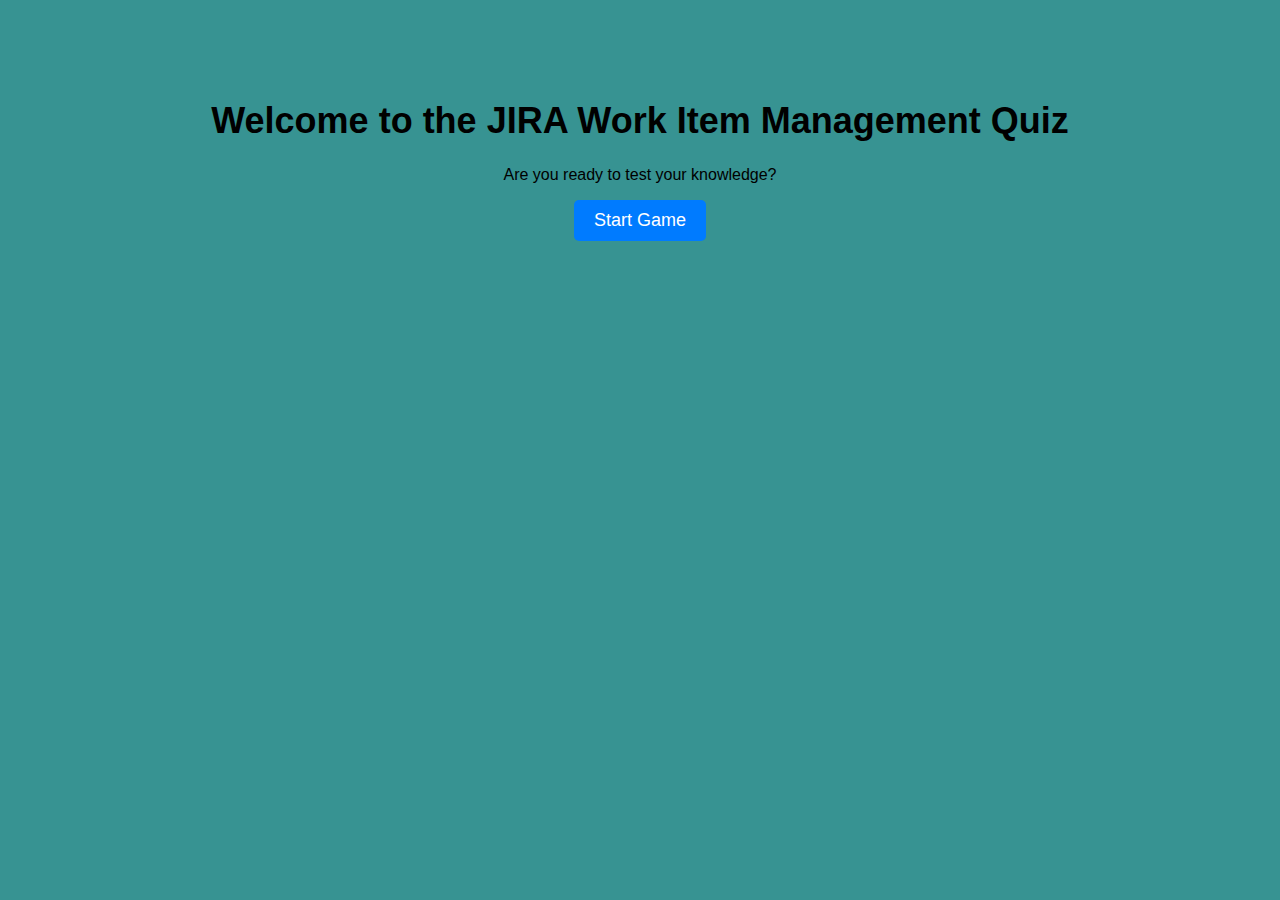
<file: index.html>
<!DOCTYPE html>
<html lang="en">
<head>
  <meta charset="UTF-8">
  <meta name="viewport" content="width=device-width, initial-scale=1.0">
  <title>JIRA Work Item Quiz</title>
  <link rel="stylesheet" href="styles.css">
  <style>
    body {
      font-family: Arial, sans-serif;
      text-align: center;
      margin-top: 100px;
    }
    h1 {
      font-size: 36px;
    }
    button {
      padding: 10px 20px;
      font-size: 18px;
      border: none;
      border-radius: 5px;
      background-color: #007bff;
      color: #fff;
      cursor: pointer;
    }
  </style>
</head>
<body>
  <h1>Welcome to the JIRA Work Item Management Quiz</h1>
  <p>Are you ready to test your knowledge?</p>
  <!-- Button to start the game -->
  <button onclick="startGame()">Start Game</button>

  <script>
    function startGame() {
      window.location.href = "quiz.html";
    }
  </script>
</body>
</html>
</file>
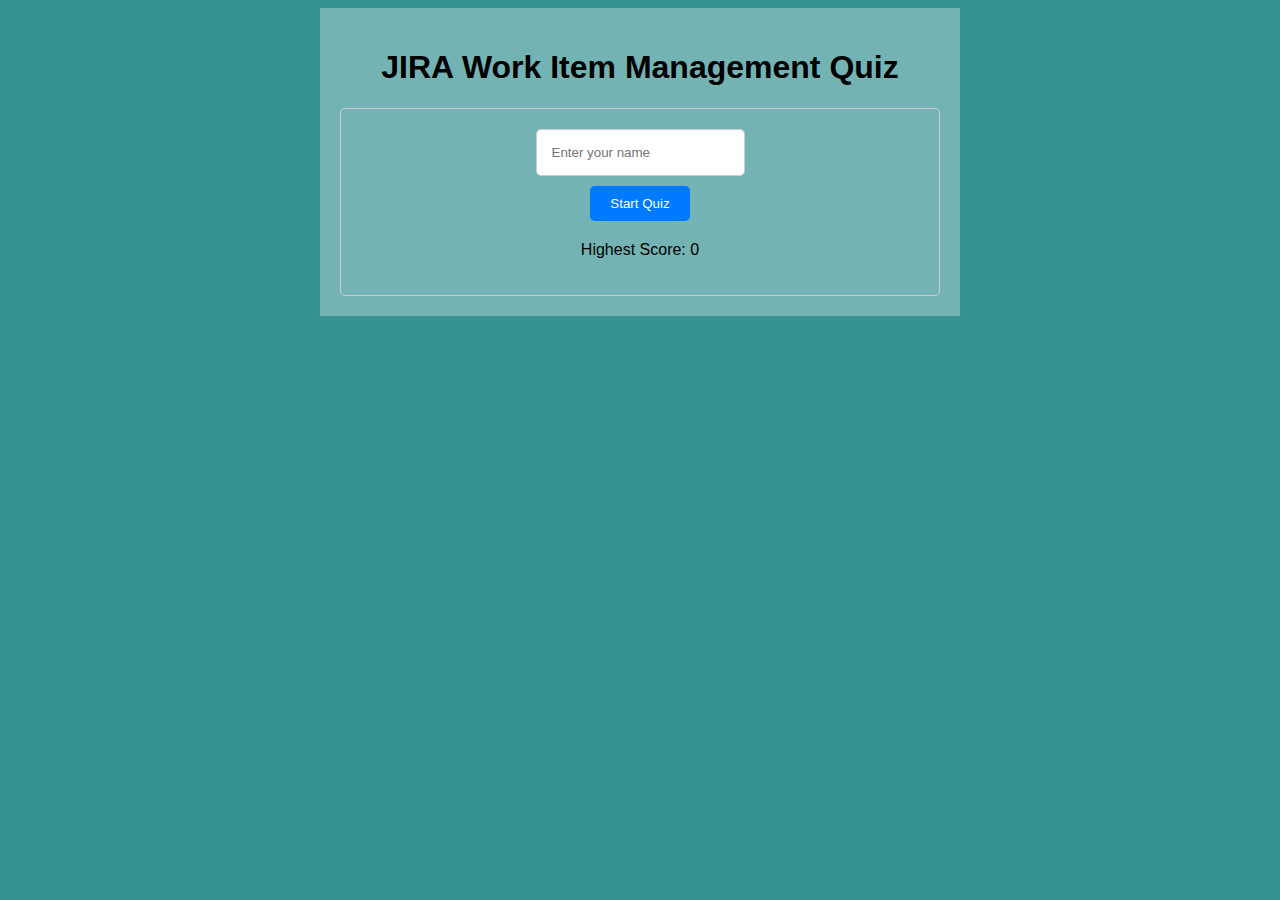
<file: quiz.html>
<!DOCTYPE html>
<html lang="en">
<head>
  <meta charset="UTF-8">
  <meta name="viewport" content="width=device-width, initial-scale=1.0">
  <title>Work Item Management Quiz</title>
  <link rel="stylesheet" href="styles.css">
</head>
<body>
  <div class="container">
    <h1>JIRA Work Item Management Quiz</h1>
    <div id="quiz">
      <input type="text" id="userNameInput" placeholder="Enter your name">
      <button id="startButton">Start Quiz</button>
      <p id="question"></p>
      <div id="options"></div>
      <p id="result"></p>
      <p id="score"></p>
      <button id="nextButton">Next Question</button>
      <button id="resetButton" onclick="resetQuiz()">Start Over</button>
      <p id="highestScore">Highest Score: 0</p>
      <ul id="topScores"></ul>
    </div>
  </div>

  <script src="quiz.js"></script>
</body>
</html>
</file>
<file: styles.css>
body {
    font-family: Arial, sans-serif;
    background-color: #379392;
  }
  
  .container {
    max-width: 600px;
    margin: 0 auto;
    padding: 20px;
    background: rgba(255, 255, 255, 0.3) ;
  }
  
  h1 {
    text-align: center;
  }
  
  #quiz {
    border: 1px solid #ccc;
    border-radius: 5px;
    padding: 20px;
  }

  #userNameInput {
    display: block;
    width: auto;
    margin: 0 auto 10px auto; /* Center the input box vertically and horizontally */
    padding: 15px;
    border: 1px solid #ccc;
    border-radius: 5px;
  }

  #startButton {
    display: block;
    margin: 10px auto; /* Center the button horizontally */
    padding: 10px 20px;
    border: none;
    border-radius: 5px;
    background-color: #007bff;
    color: #fff;
    cursor: pointer;
  }
  
  #question {
    font-size: 18px;
  }
  
  .option {
    display: block;
    width: 100%;
    margin: 10px 0;
    padding: 10px;
    border: 1px solid #ccc;
    border-radius: 5px;
    background-color: #f9f9f9;
    cursor: pointer;
  }
  
  #result {
    margin-top: 20px;
    font-weight: bold;
  }
  
  #score {
    font-weight: bold;
  }

  #highestScore,
  #topScores {
    text-align: center;
}

#topScores {
    list-style-type: none;
    padding: 0;
  }
  
  #topScores li {
    margin-bottom: 5px; /* Optional: Adjust spacing between list items */
  }
  
  #nextButton,
  #resetButton {
    display: none;
    margin-top: 20px;
    padding: 10px 20px;
    border: none;
    border-radius: 5px;
    background-color: #007bff;
    color: #fff;
    cursor: pointer;
  }
  
  #startButton {
    display: block;
    margin-top: 10px;
    padding: 10px 20px;
    border: none;
    border-radius: 5px;
    background-color: #007bff;
    color: #fff;
    cursor: pointer;
  }

  .correct-answer {
    padding: 10px;
    border: 2px solid #28a745; /* Green color */
    border-radius: 5px;
    background-color: #d4edda; /* Light green background */
    color: #155724; /* Dark green text */
    margin-bottom: 10px;
  }
  
  .wrong-answer {
    padding: 10px;
    border: 2px solid #dc3545; /* Red color */
    border-radius: 5px;
    background-color: #f8d7da; /* Light red background */
    color: #721c24; /* Dark red text */
    margin-bottom: 10px;
  }
</file>
